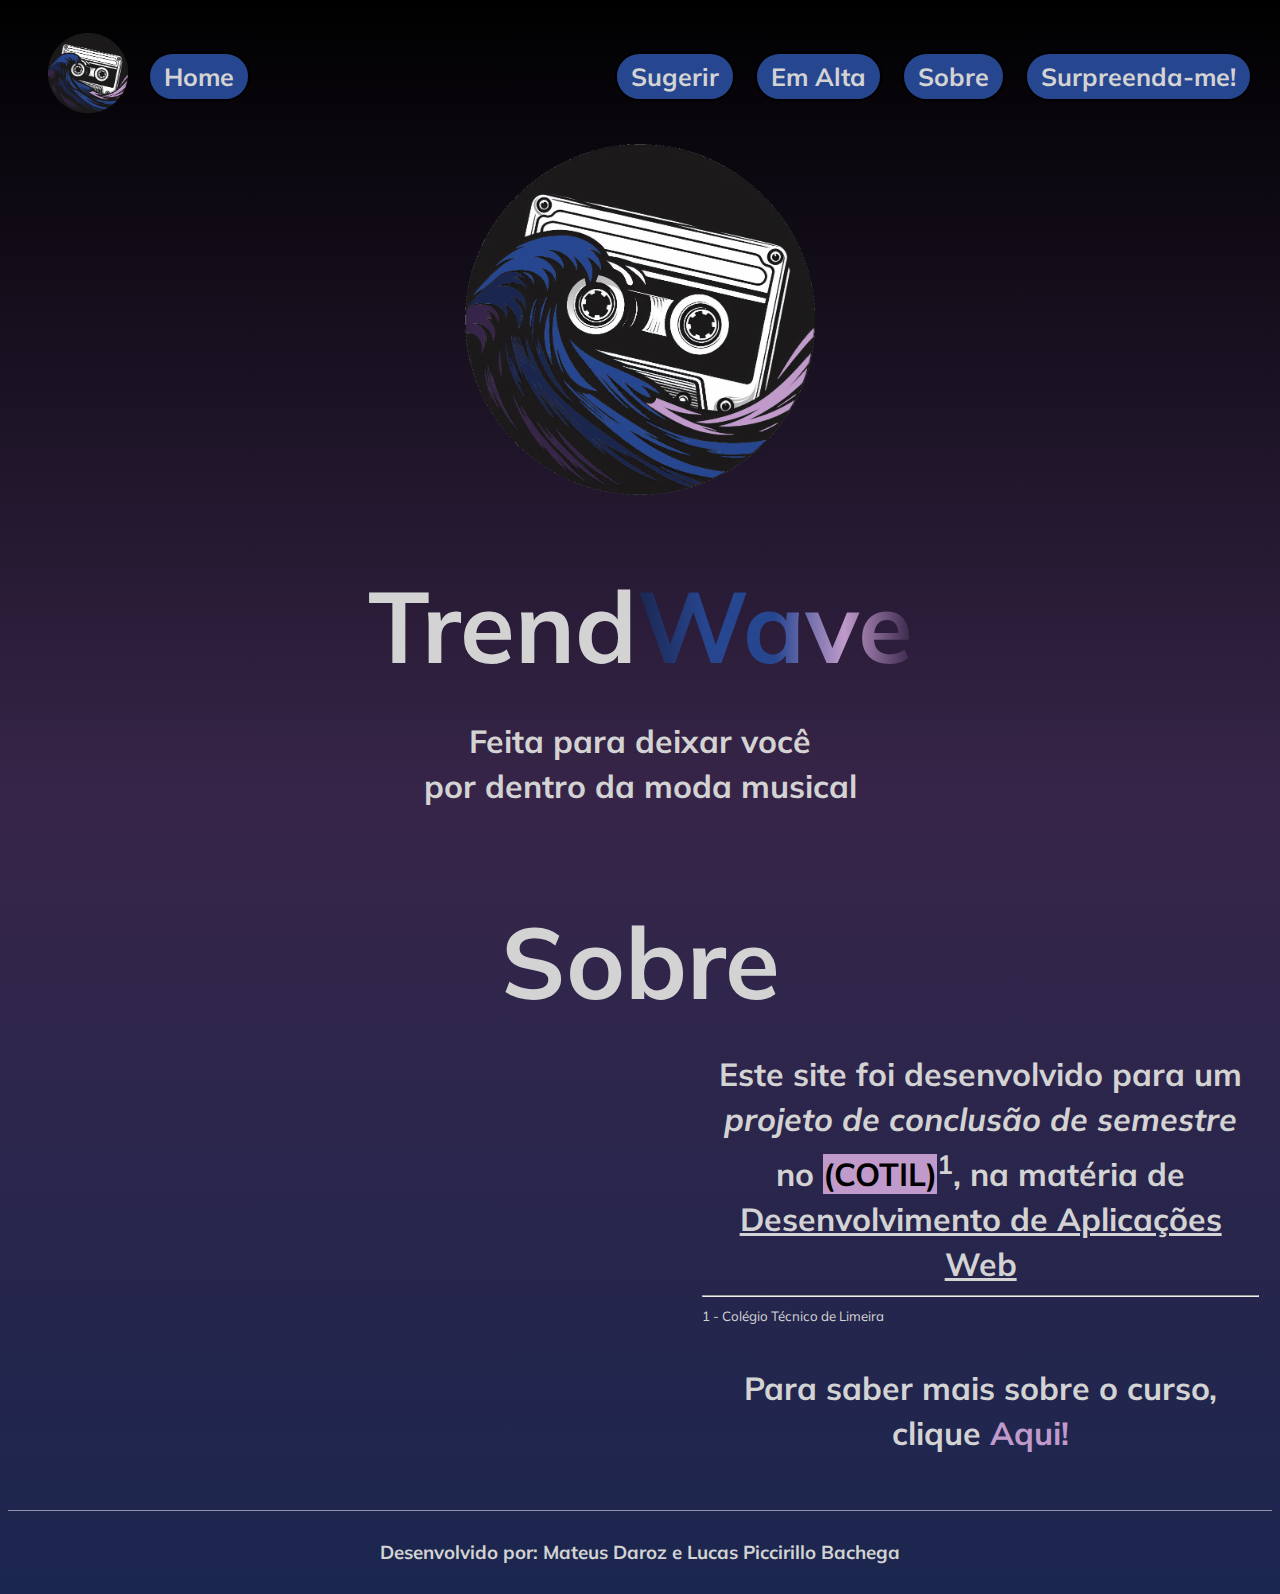
<file: index.html>
<!DOCTYPE html>
<html lang="en">
<head>
    <meta charset="UTF-8">
    <meta name="viewport" content="width=device-width, initial-scale=1.0">
    <title>TrendWave</title>
    <link rel="preconnect" href="https://fonts.googleapis.com">
    <link rel="preconnect" href="https://fonts.gstatic.com" crossorigin>
    <link href="https://fonts.googleapis.com/css2?family=Mulish:ital,wght@0,200..1000;1,200..1000&family=Nunito:ital,wght@0,200..1000;1,200..1000&display=swap" rel="stylesheet">
    
    <link rel="stylesheet" type="text/css" href="styles.css">
    <link rel="icon" type="image/x-icon" href="images/icon.png">
</head>
<body>

    <div class="navbar">
        <div class="navbar" id="home">
            <ul><li><a href="index.html"><img src="images/icon.png" width="80px;"></a></li>
                <li><a href="index.html"><div class="botoes">Home</div></a></li>
            </ul>
        </div>
        <div class="navbar" id="lista">
            <ul>
                <li><a href="form.html"><div class="botoes">Sugerir</div></a></li>
                <li><a href="emalta.html"><div class="botoes">Em Alta</div></a></li>
                <li><a href="#sobre"><div class="botoes">Sobre</div></a></li>
                <li><a href="mystery.html"><div class="botoes">Surpreenda-me!</div></a></li>  
            </ul>
        </div>
    </div>

    <div class="centro">
        <img src="images/icon.png" width="350px">
    </div>

    <div class="centro">
        <h1 class="titulos">Trend<span class="text-animations">Wave</span></h1> 
    </div>

    <div class="centro">
        <h1 class="subtitulo">Feita para deixar você <br>por dentro da moda musical</h1>
    </div>

    <div class="centro">
        <h1 class="titulos" id="sobre">Sobre</h1>
    </div>
    
    <div class="centro">
        <div style="flex: 50%; margin:1%">
            <iframe width="656" height="369" src="https://www.youtube.com/embed/rRajajrciLA?si=xmvMjjUwcxL820a_" title="YouTube video player" frameborder="0" allow="accelerometer; autoplay; clipboard-write; encrypted-media; gyroscope; picture-in-picture; web-share" referrerpolicy="strict-origin-when-cross-origin" allowfullscreen></iframe>
        </div>
        <div style="flex: 50%; margin:1%">
            <h1 style="flex: 50%; margin:1%" class="subtitulo">Este site foi desenvolvido para um <i>projeto de conclusão de semestre</i> no <mark>(COTIL)</mark><sup>1</sup>, na matéria de <u>Desenvolvimento de Aplicações Web</u></h1>
            <hr>
            <small>1 - Colégio Técnico de Limeira</small><br><br>
            <h1 class="subtitulo">Para saber mais sobre o curso, clique <a href="https://www.cotil.unicamp.br/desenvolvimento_de_sistemas/" target="_blank" style="color: #BF9ACA"><span id="textanc">Aqui!</span></a></h1>
        </div>
    </div>

    <footer>
        <h3 class="subtitulo">Desenvolvido por: Mateus Daroz e Lucas Piccirillo Bachega</h3>
    </footer>

    <script src="script.js"></script>
</body>
</html>
</file>
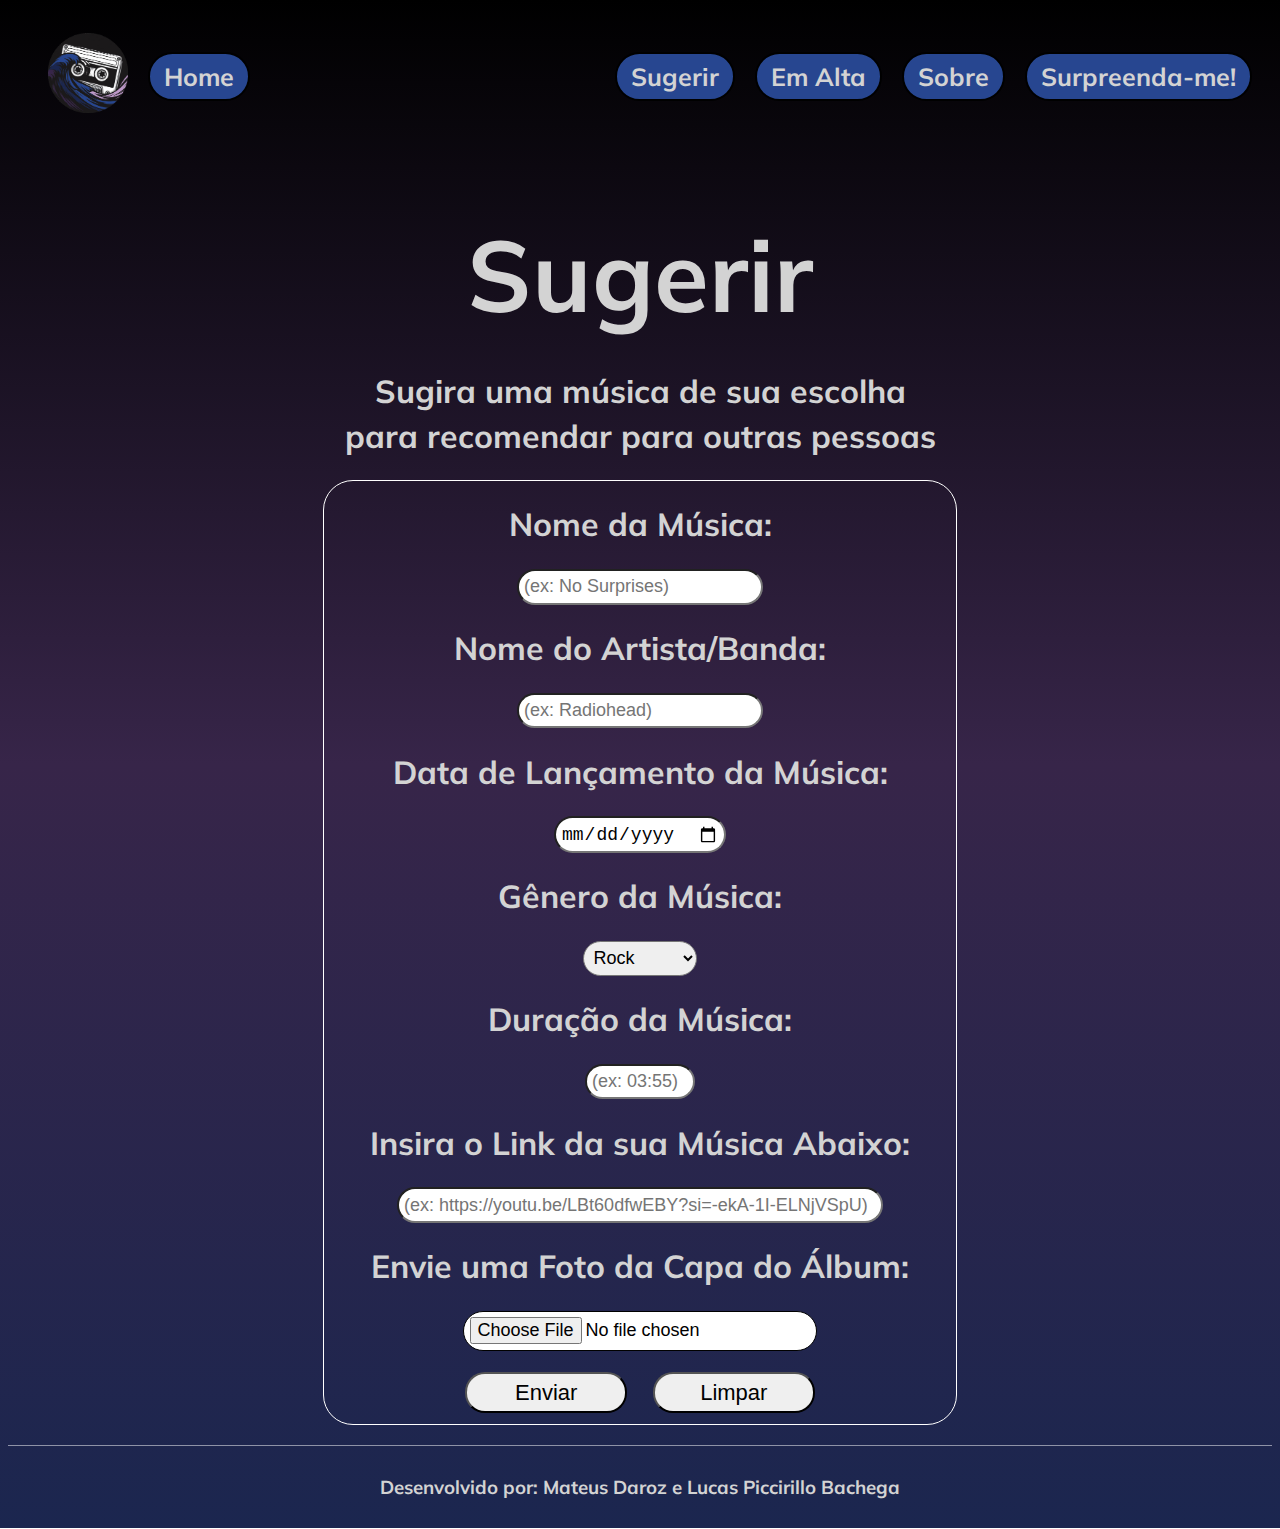
<file: form.html>
<!DOCTYPE html>
<html lang="en">
<head>
    <meta charset="UTF-8">
    <meta name="viewport" content="width=device-width, initial-scale=1.0">
    <title>TrendWave</title>
    <link rel="preconnect" href="https://fonts.googleapis.com">
    <link rel="preconnect" href="https://fonts.gstatic.com" crossorigin>
    <link href="https://fonts.googleapis.com/css2?family=Mulish:ital,wght@0,200..1000;1,200..1000&family=Nunito:ital,wght@0,200..1000;1,200..1000&display=swap" rel="stylesheet">
    <link rel="stylesheet" type="text/css" href="styles.css">
    <link rel="icon" type="image/x-icon" href="images/icon.png">
</head>
<body>
    
    <div class="navbar">
        <div class="navbar" id="home">
            <ul>
                <li><a href="index.html"><img src="images/icon.png" width="80px;"></a></li>
                <li><a href="index.html"><div class="botoes">Home</div></a></li>
            </ul>
        </div>
        <div class="navbar" id="lista">
            <ul>
                <li><a href="form.html"><div class="botoes">Sugerir</div></a></li>
                <li><a href="emalta.html"><div class="botoes">Em Alta</div></a></li>
                <li><a href="index.html#sobre"><div class="botoes">Sobre</div></a></li>
                <li><a href="mystery.html"><div class="botoes">Surpreenda-me!</div></a></li>
            </ul>
        </div>
    </div>

    <div class="centro">
        <h1 class="titulos">Sugerir</h1>
    </div>

    <div class="centro">
        <h1 class="subtitulo">Sugira uma música de sua escolha<br>para recomendar para outras pessoas</h1>
    </div>

    <div class="centro">
        <div class="centro" id="divform" style="width: 50%;">
            <form>
                <h1 class="subtitulo" >Nome da Música:</h1>
                    <input type="text" id="nomemusica" name="nomemusica" class="textareas" placeholder="(ex: No Surprises)" required accesskey="q" tabindex="1">
                <h1 class="subtitulo">Nome do Artista/Banda:</h1>
                    <input type="text" id="nomeartista" name="nomeartista" class="textareas" placeholder="(ex: Radiohead)" required accesskey="w" tabindex="2">
                <h1 class="subtitulo">Data de Lançamento da Música:</h1>
                    <input type="date" id="dtmusica" name="dtmusica" class="textareas" required accesskey="e" tabindex="3">
                <h1 class="subtitulo">Gênero da Música:</h1>
                
                <select id="escolhatipo" name="escolhatipo" class="textareas" required accesskey="r" tabindex="4">
                    <option value="Rock">Rock</option>
                    <option value="Pop">Pop</option>
                    <option value="Hip-Hop">Hip-Hop</option>
                    <option value="Sertanejo">Sertanejo</option>
                    <option value="Eletrônica">Eletrônica</option>
                    <option value="Jazz">Jazz</option>
                </select>
                
                <h1 class="subtitulo">Duração da Música:</h1>
                    <input type="text" id="tempomusica" name="tempomusica" class="textareas" size="7" placeholder="(ex: 03:55)"  required accesskey="t" tabindex="5">
                <h1 class="subtitulo">Insira o Link da sua Música Abaixo:</h1>
                    <input type="url" id="linkmusica" name="linkmusica" class="textareas" size="43" placeholder="(ex: https://youtu.be/LBt60dfwEBY?si=-ekA-1I-ELNjVSpU)" required accesskey="y" tabindex="6">
                <h1 class="subtitulo">Envie uma Foto da Capa do Álbum:</h1>
                    <input type="file" id="imagemmusica" name="imagemmusica" class="textareas" style="background-color: white;" accept="image/*" required accesskey="u" tabindex="7"><br>
                <input type="submit" class="formbuttons" id="btnenviar" style="width: 30%; margin: 4% 2% 2% 2%;" value="Enviar" accesskey="i" tabindex="8">
                <input type="reset" class="formbuttons" id="btnresetar" style="width: 30%; margin: 4% 2% 2% 2%;" value="Limpar" accesskey="o" tabindex="9"> 
            </form>
        </div>
    </div>

    <footer>
        <h3 class="subtitulo">Desenvolvido por: Mateus Daroz e Lucas Piccirillo Bachega</h3>
    </footer>


    <script src="script.js"></script>
</body>
</html>
</file>
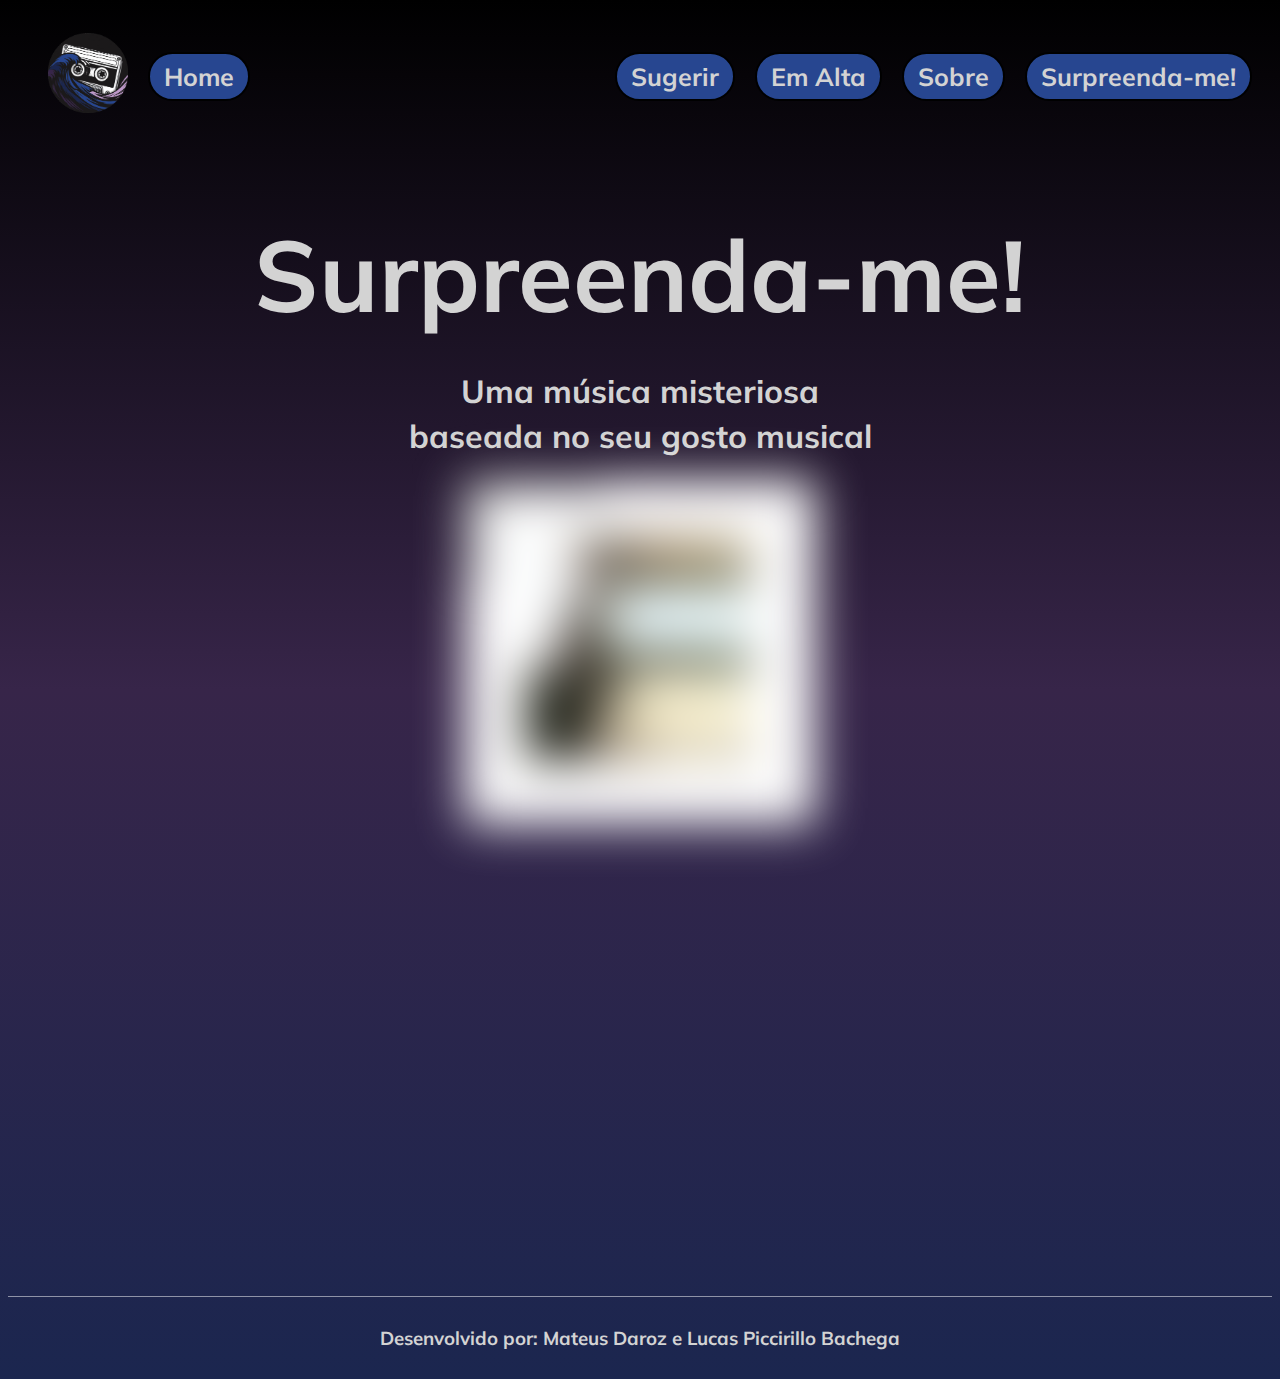
<file: mystery.html>
<!DOCTYPE html>
<html lang="en">
<head>
    <meta charset="UTF-8">
    <meta name="viewport" content="width=device-width, initial-scale=1.0">
    <title>Document</title>
    <link rel="preconnect" href="https://fonts.googleapis.com">
    <link rel="preconnect" href="https://fonts.gstatic.com" crossorigin>
    <link href="https://fonts.googleapis.com/css2?family=Mulish:ital,wght@0,200..1000;1,200..1000&family=Nunito:ital,wght@0,200..1000;1,200..1000&display=swap" rel="stylesheet">
    <link rel="stylesheet" type="text/css" href="styles.css">
    <link rel="icon" type="image/x-icon" href="images/icon.png">
    <link rel="stylesheet" href="https://cdnjs.cloudflare.com/ajax/libs/animate.css/4.1.1/animate.min.css"/>
</head>
<body style="min-height: 100vh;">
    <div class="navbar">
        <div class="navbar" id="home">
            <ul>
                <li><a href="index.html"><img src="images/icon.png" width="80px;"></a></li>
                <li><a href="index.html"><div class="botoes">Home</div></a></li>
            </ul>
        </div>
        <div class="navbar" id="lista">
            <ul>
                
                <li><a href="form.html"><div class="botoes">Sugerir</div></a></li>
                <li><a href="emalta.html"><div class="botoes">Em Alta</div></a></li>
                <li><a href="index.html#sobre"><div class="botoes">Sobre</div></a></li>
                <li><a href="#"><div class="botoes">Surpreenda-me!</div></a></li>  
            </ul>
        </div>
    </div>
    
    <div class="centro">
        <h1 class="titulos">Surpreenda-me!</h1>
    </div>
    <div class="centro">
        <h1 class="subtitulo">Uma música misteriosa<br>baseada no seu gosto musical</h1>
    </div>
    
    <div class="centro" id="animacao" style="flex-direction: column;">
        <div  id="mystery">
            <img src="images/Dire_Straits_-_Sultans_Of_Swing_picture_cover.jpg" width="350px" id="sultans">
        </div>
        <div class="centro animate_animated animate__fadeInLeft" id="sultansoftitle" >
            <h1 id="musicname">Sultans of Swing</h1>
            <h3 id="artist">Artista/Banda: Dire Straits</h3>
            <h3 id="dateLanc">Data de Lançamento: 05/1978</h3>
            <h3 id="gender">Gênero: Rock</h3>
            <h3 id="time">Duração: 5:47</h3>
        </div>
    </div>
    
    <footer>
        <h3 class="subtitulo">Desenvolvido por: Mateus Daroz e Lucas Piccirillo Bachega</h3>
    </footer>
    <script src="animation.js"></script>

</body>
</html>
</file>
<file: styles.css>
body{
    background-image: linear-gradient(black, #372549,#1B264F);
    color:lightgray;
    font-family: "Mulish";
}

a{
    text-decoration: none;
}

footer{
    text-align: center;
    margin-top: 20px;
    border-top: 1px solid rgba(255,255,255,0.5);
}

ul{
    display: flex;
    justify-content: center;
    align-items: center;
}

li{
    display: inline;
    margin-right: 20px;
}

mark{
    background-color: #BF9ACA;
}

td{
    transition: 1s ease-in-out;
}

td:hover{
    padding: 0;
    cursor: pointer;
    transform: scale(1.2);
    border: 1px solid rgba(255,255,255,5);
}

.botoes{
    transition: .3s ease-in-out;
    display: inline-block;
    height: auto;
    color: lightgray;
    background-color: #274690;
    border: 2px solid black;
    padding: 7px 14px 7px 14px;
    border-radius: 30px;
    font-weight: bold;
}

.botoes:hover{
    background-color:#6d2a83;
    box-shadow: 0 0 7px white;
    transform: scale(1.1);
}

.botoes:active{
    transition: 500ms ease-in-out;
    background-color:#372549;
}

.centro{
    display: flex;
    justify-content: center;
    align-items: center;
}

.formbuttons{
    width: 30%;
    font-size:22px;
    padding: 1%;
    border-radius: 20px;
}

.navbar{
    display:flex;
    justify-content: center;
    align-items: center;
    font-size: 25px;
}

.subtitulo{
    text-align: center;
    line-height: 45px;
}

.titulos{
    font-size: 100px;
    margin-bottom: 10px;
}

.textform{
    margin: 2%;
}

.textareas{
    font-size: 18px;
    padding:1%;
    border-radius: 20px;
}

.textareas:hover{
    border-color: #6d2a83;
}

#botaotrocar{
    cursor: pointer;
    width: 70px;
    height: 50px;   
    font-size: 50px;
    background-color: transparent;
    border: none;
    color: white;
}

#btnenviar:hover{
    background-color:#6d2a83;
    border-color: #372549;
    color:white;
}

#btnenviar:active{
    transition: 350ms ease-in-out;
    background-color: #2f0a3b;
}

#btnresetar, #btnenviar{
    transition: 250ms ease-in-out;
}

#btnresetar:hover{
    background-color: red;
    border-color: rgb(141, 52, 52);
    color:white;
}

#btnresetar:active{
    transition: 350ms ease-in-out;
    background-color: darkred;
}

#divform{
    border: 1px solid white;
    text-align: center;
    border-radius: 30px;
}

#espacado{
    margin: 50px 50px 70px 50px;
}

#home{
    flex: 20%
}

#imagemmusica{
    border: 1px solid black;
    color: black;
}

#lista{
    justify-content: right;
    flex: 80%
    
}

#musicname{ 
    font-size: 40px;
    text-shadow: 2px 2px #274690  ;
}

#quebra{
    flex-direction: column;
}

#songimage{   
    width: 300px;
    height: 300px;
    background-image: url("images/radiovideo.jpg");
}

#textanc{
    transition: 500ms ease-in-out;
}

#textanc:hover{
    text-decoration: underline;
}

#textanc:active{
    color:#6d2a83;
}

.text-animations{
    background-image: 
    linear-gradient(to right, #1B264F, #274690, #274690, #BF9ACA, #372549); 
    -webkit-background-clip: text;
    -webkit-text-fill-color: transparent;  
    animation: gradient-animation 300s linear infinite;
}

#sultans{
    filter: blur(1.5rem);
    transition: 1.2s;
}
#sultansoftitle{
    margin-right: 82%;
    opacity: 0;
    flex-direction: column;
    
    
}

#sultans:hover{
    
    filter: blur(0px);
    transition: 1.2s;
    cursor: pointer;
}

.slidein{
    
}



@keyframes slidein{
    from{
         margin-right: 82%;
    }

    to{
        margin-right: 0%;
    }
}

@keyframes slideout{
    from{
        margin-right: 0%;
    }

    to{
        margin-right: 82%;
    }

}



@keyframes gradient-animation {
    to {
        background-position: 4500vh;
    }
}
</file>
